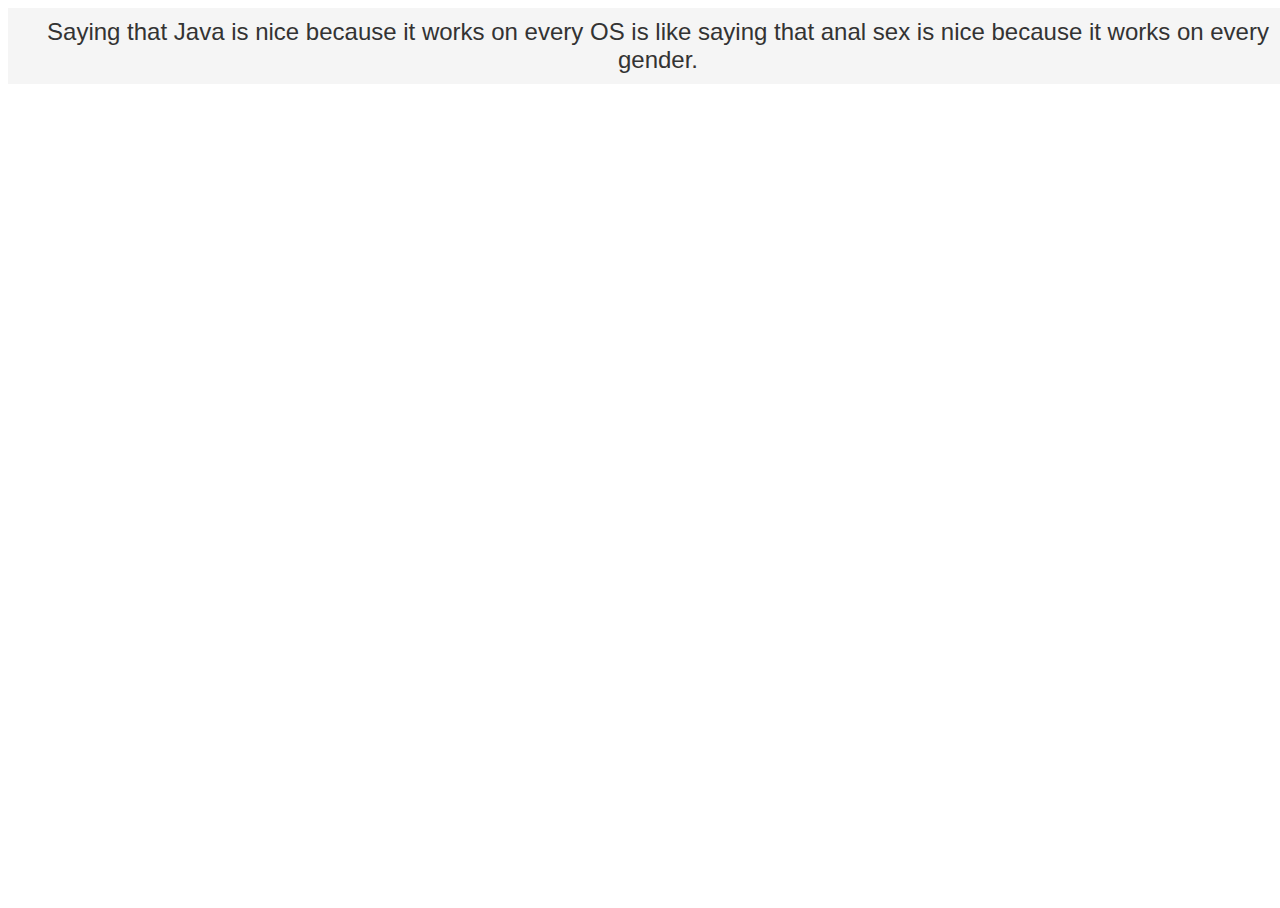
<file: Index.html>
<!DOCTYPE html>
<html>

<head>
  <meta charset="utf-8">
  <meta name="viewport" content="width=device-width">
  <title>Jokes</title>
  <link href="style.css" rel="stylesheet" type="text/css" />
</head>

<body>
  <div id="joke">This is a sample joke</div>
  <script src="script.js"></script>

 <!--
  This script places a badge on your repl's full-browser view back to your repl's cover
  page. Try various colors for the theme: dark, light, red, orange, yellow, lime, green,
  teal, blue, blurple, magenta, pink!
  -->
  <script src="https://replit.com/public/js/replit-badge.js" theme="blue" defer></script> 
</body>

</html>
</file>
<file: style.css>
html, body {
  height: 100%;
  width: 100%;
}
#joke{
  background-color: #f5f5f5;
  color: #333;
  font-size: 1.5em;
  font-family: 'Helvetica Neue',Helvetica,Arial,sans-serif;
  padding: 10px;
  text-align: center;
  width: 100%;
}
</file>
